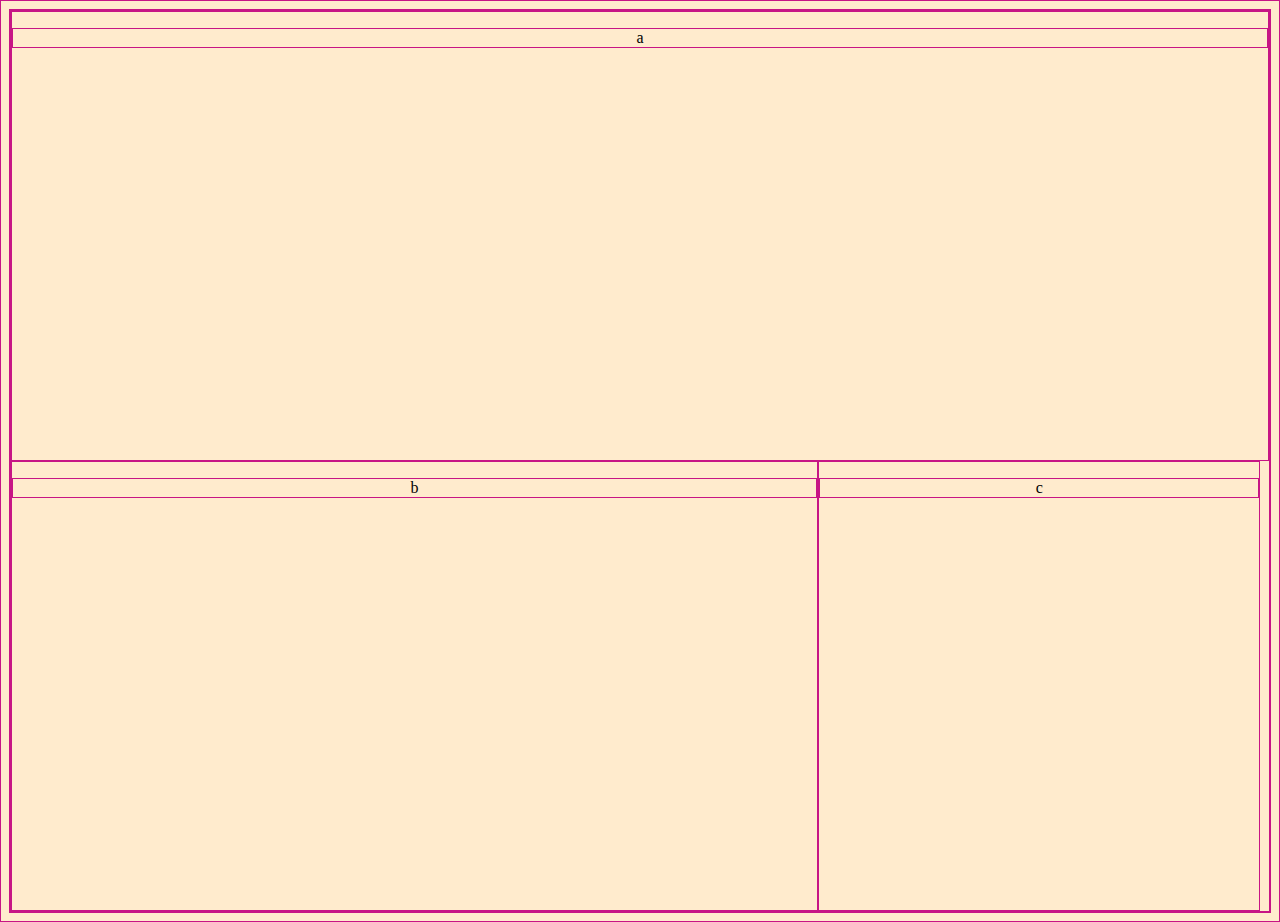
<file: medial-queries1/index.html>
<!DOCTYPE html>
<html lang="en" dir="ltr">

<head>
  <meta charset="utf-8">
  <meta name="viewport" content="width=device-width, initial-scale=1.0">
  <title>Media Queries 1</title>
  <link rel="stylesheet" href="main.css">
</head>

<body>
  <div class="container">
    <div class="a">
      <p>a</p>
    </div>
    <div class="b">
      <p>b</p>
    </div>
    <div class="c">
      <p>c</p>
    </div>
  </div>
</body>

</html>
</file>
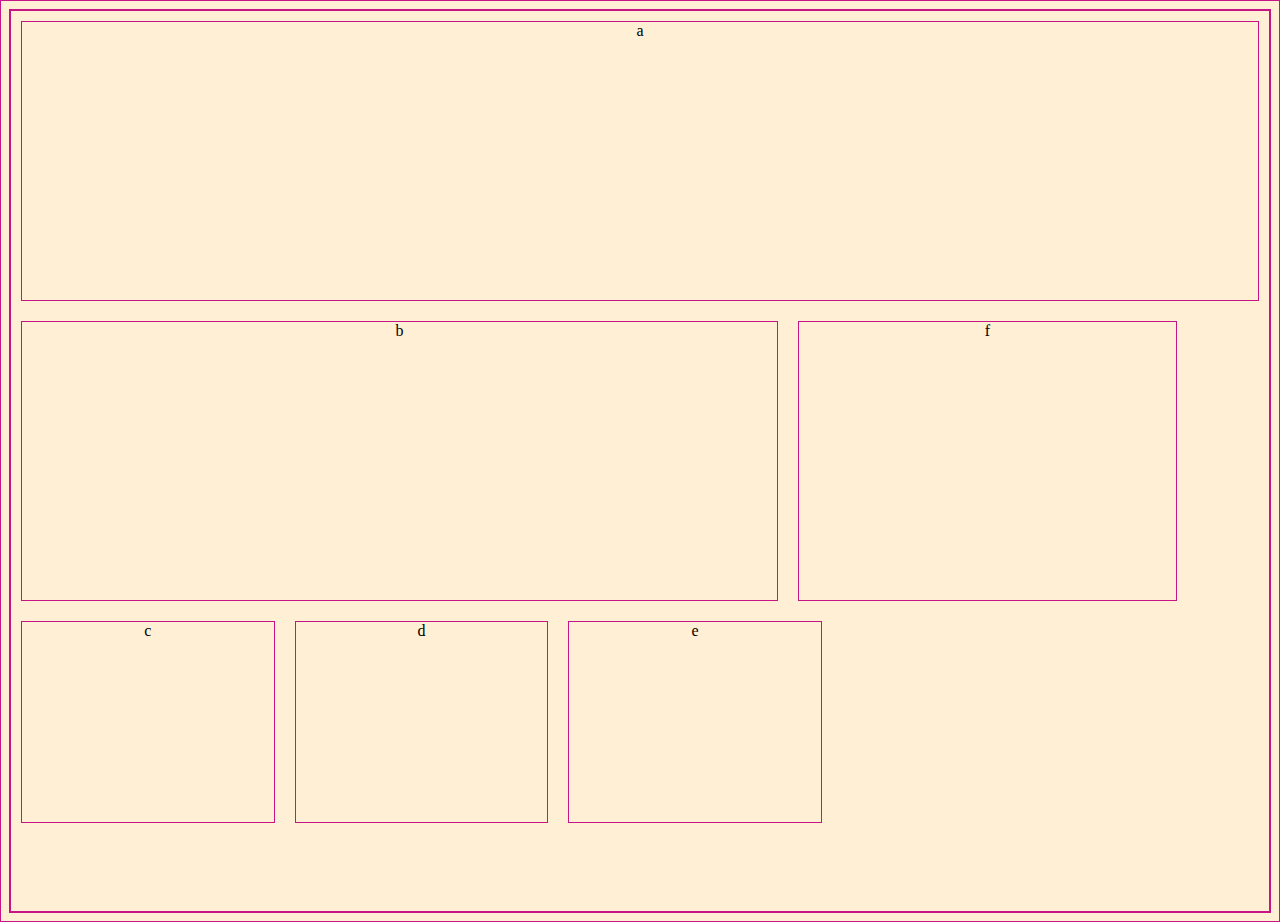
<file: medial-queries2/index.html>
<!DOCTYPE html>
<html lang="en" dir="ltr">

<head>
  <meta charset="utf-8">
  <meta name="viewport" content="width=device-width, initial-scale=1.0">
  <title>Media Queries 2</title>
  <link rel="stylesheet" href="main.css">
</head>

<body>
  <div class="container">
    <div class="a">a</div>
    <div class="b">b</div>
    <div class="c">c</div>
    <div class="d">d</div>
    <div class="e">e</div>
    <div class="f">f</div>
  </div>
</body>

</html>
</file>
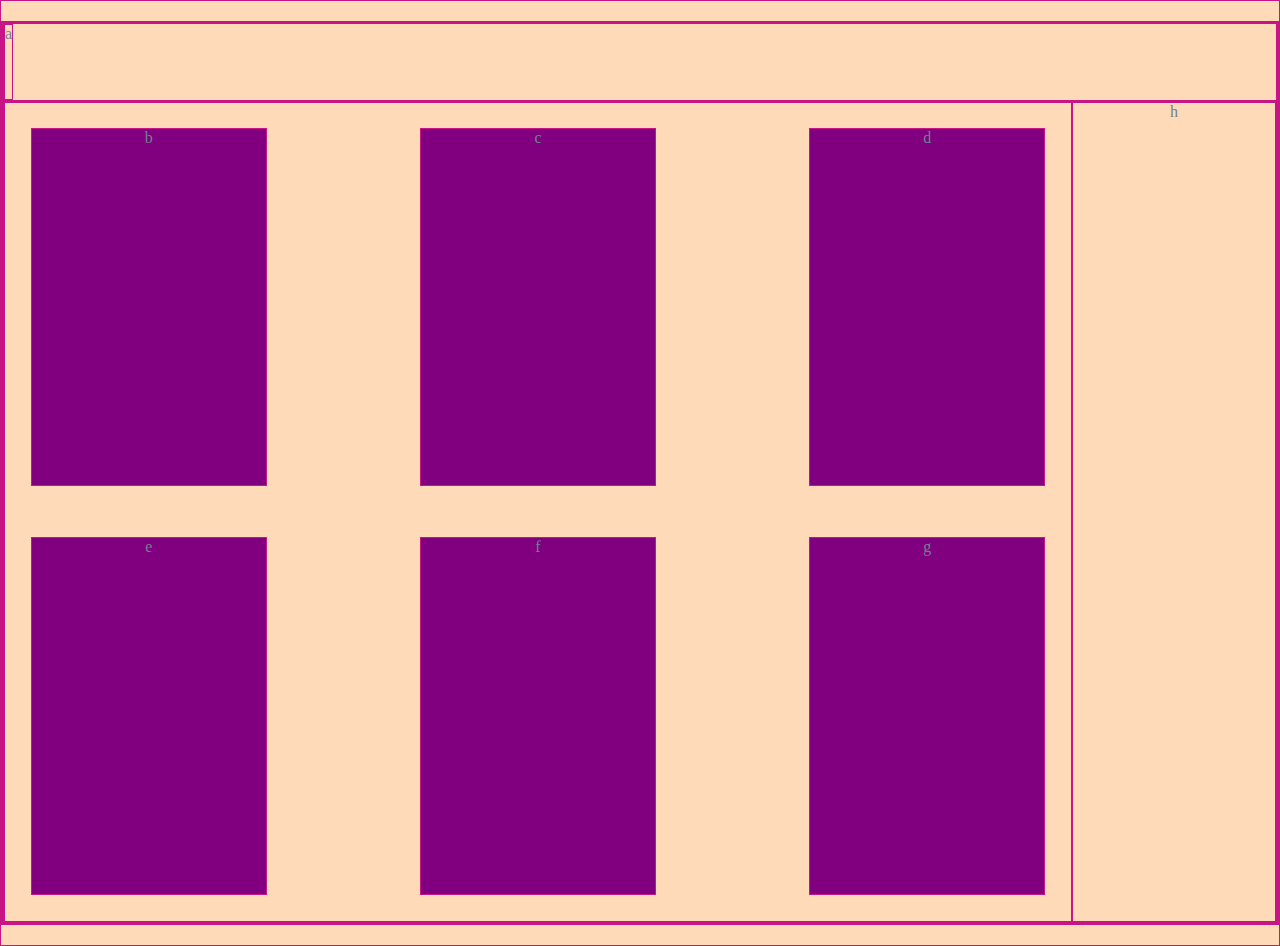
<file: medial-queries3/index.html>
<!DOCTYPE html>
<html lang="en" dir="ltr">

<head>
  <meta charset="utf-8">
  <meta name="viewport" content="width=device-width, initial-scale=1.0">
  <title>Media Queries 3</title>
  <link rel="stylesheet" href="mains.css">
</head>

<body>

  <div class="container">

    <header>
      <div class="a">a</div>
    </header>
    <div class="main-container">

      <div class="inner-container">

        <div class="b">b</div>
        <div class="c">c</div>
        <div class="d">d</div>
        <div class="e">e</div>
        <div class="f">f</div>
        <div class="g">g</div>

      </div>

      <main class="h">
        h
      </main>

    </div>


  </div>

</body>

</html>
</file>
<file: medial-queries1/main.css>
body {
  background: blanchedalmond;
}

* {
  border: 1px solid mediumvioletred;
  text-align: center;
}

.container {
  display: flex;
  flex-direction: row;
  flex-wrap: wrap;
  min-height: 100vh;
}

.a {
  width: 100%;
}

.b {
  width: 64%;
}

.c {
  width: 35%;
}

@media (max-width: 600px) {
  .container {
    flex-direction: column;
  }

  .a {
    flex-grow: 2;
  }

  .b {
    flex-grow: 6;
    width: 100%
  }

  .c {
    flex-grow: 2;
    width: 100%
  }

}
</file>
<file: medial-queries2/main.css>
body {
  background: papayawhip;
}

* {
  border: 1px solid mediumvioletred;
  text-align: center;
}

.container {
  display: flex;
  flex-direction: row;
  flex-wrap: wrap;
  min-height: 100vh;

}

.container div {
  margin: 10px
}

.a {
  width: 100%;
  order: 1;
}

.b {
  width: 60%;
  order: 2;
}

.c {
  width: 20%;
  order: 4;
  max-height: 200px;
}

.d {
  width: 20%;
  order: 5;
  max-height: 200px;
}

.e {
  width: 20%;
  order: 6;
  max-height: 200px;
}

.f {
  width: 30%;
  order: 3;
}

@media (max-width:600px) {
  .a {
    /* flex-grow: 2; */
    width: 100%;
    order: 1;
    height: 15vh;
  }

  .b {
    /* flex-grow: 6; */
    width: 100%;
    order: 2;
    height: 40vh;
  }

  .c {
    /* flex-grow: 2; */
    width: 25%;
    order: 3;
    max-height: 200px;
    height: 10vh;
  }

  .d {
    /* flex-grow: 2; */
    width: 25%;
    order: 4;
    max-height: 200px;
    height: 10vh;
  }

  .e {
    /* flex-grow: 2; */
    width: 25%;
    order: 5;
    max-height: 200px;
    height: 10vh;
  }

  .f {
    /* flex-grow: 2; */
    width: 100%;
    order: 6;
    height: 15vh;
  }
}
</file>
<file: medial-queries3/mains.css>
body {
  background: peachpuff;
  color: slategrey;
  margin: 20px 0;
}

* {
  border: 1px solid mediumvioletred;
  text-align: center;
}

.container {
  display: flex;
  flex-wrap: wrap;
  justify-content: stretch;
  min-height: 100vh;
}

.main-container {
  display: flex;
  width: 100%;
  flex-direction: column;

  min-height: 85vh;

}

.inner-container {
  width: 100%;
  flex-wrap: wrap;
  display: flex;
  justify-content: space-between;
  flex-grow: 1;
}

header {
  display: flex;
  width: 100%;
}


.inner-container>div {
  width: 22%;
  background: purple;
  margin: 2vw;
}


@media (min-width: 600px) {

  .main-container {
    flex-direction: row;
  }

  .inner-container {
    width: 80%;

  }

  .h {}

}

.h {
  flex-grow: 4;
}
</file>
